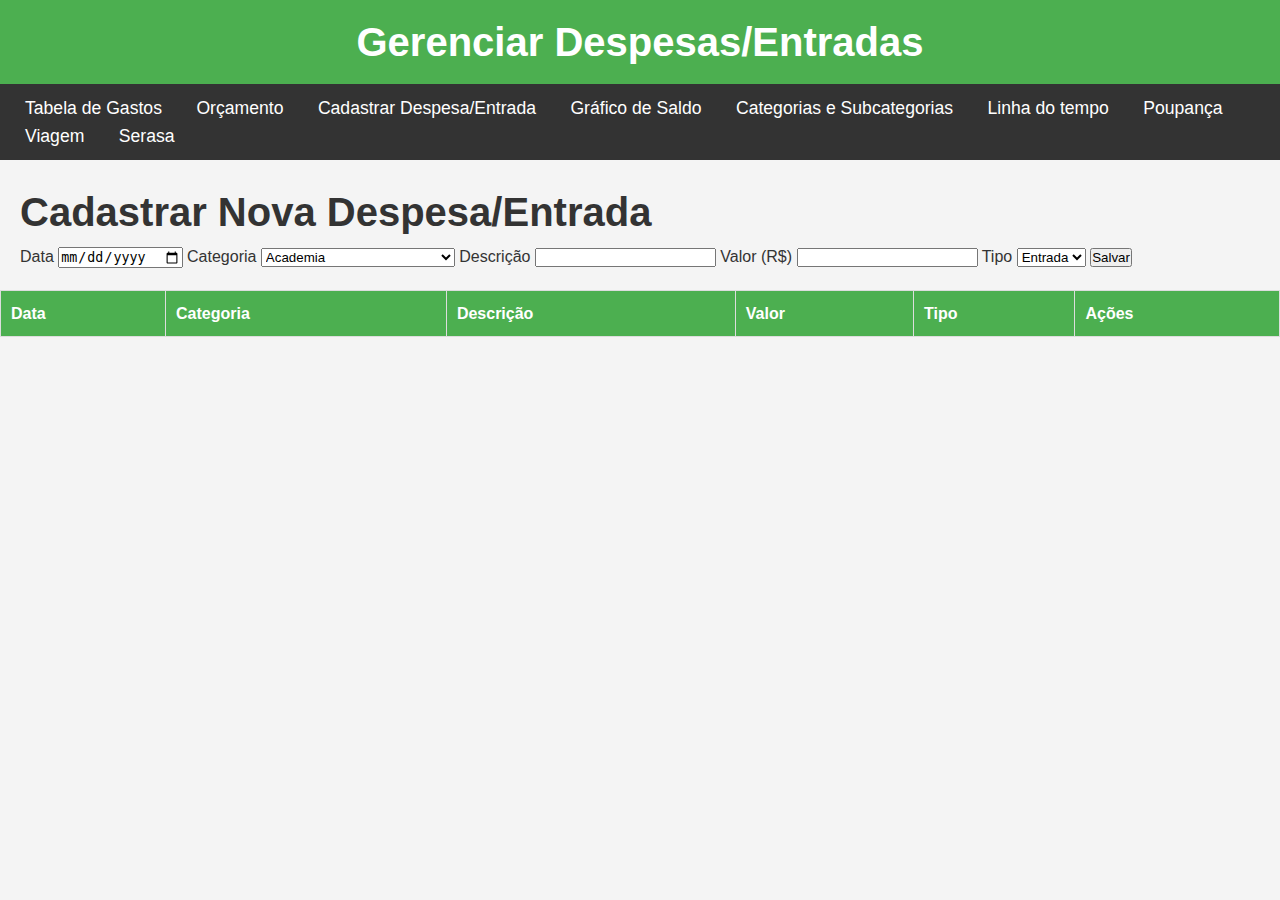
<file: cadastro.html>
<!DOCTYPE html>
<html lang="pt-br">

<head>
    <meta charset="UTF-8">
    <meta name="viewport" content="width=device-width, initial-scale=1.0">
    <link rel="stylesheet" href="styles.css">
    <title>Gerenciar Despesas/Entradas</title>

    <script>
        function saveData(event) {
            event.preventDefault();

            // Normalize the value to use dots as decimal separators
            const valorInput = document.getElementById("valor").value.replace(",", ".");
            const valor = parseFloat(valorInput);

            if (isNaN(valor)) {
                alert("Por favor, insira um valor válido.");
                return;
            }

            const data = document.getElementById("data").value;
            const categoria = document.getElementById("categoria").value;
            const descricao = document.getElementById("descricao").value;
            const tipo = document.getElementById("tipo").value;

            const novaDespesa = { data, categoria, descricao, valor, tipo };

            let despesas = JSON.parse(localStorage.getItem("despesas")) || [];
            despesas.push(novaDespesa);

            localStorage.setItem("despesas", JSON.stringify(despesas));

            alert("Cadastro realizado com sucesso!");
            window.location.reload();
        }

        function loadData() {
            const despesas = JSON.parse(localStorage.getItem("despesas")) || [];
            const tableBody = document.getElementById("despesasList");
            tableBody.innerHTML = "";

            despesas.forEach((despesa, index) => {
                const row = document.createElement("tr");
                row.innerHTML = `
                  <td>${despesa.data}</td>
                  <td>${despesa.categoria}</td>
                  <td>${despesa.descricao}</td>
                  <td>${despesa.valor.toFixed(2)}</td>
                  <td>${despesa.tipo}</td>
                  <td>
                      <button onclick="editData(${index})">Editar</button>
                      <button onclick="deleteData(${index})">Deletar</button>
                  </td>
                `;
                tableBody.appendChild(row);
            });
        }

        function editData(index) {
            const despesas = JSON.parse(localStorage.getItem("despesas"));
            const despesa = despesas[index];

            document.getElementById("data").value = despesa.data;
            document.getElementById("categoria").value = despesa.categoria;
            document.getElementById("descricao").value = despesa.descricao;
            document.getElementById("valor").value = despesa.valor;
            document.getElementById("tipo").value = despesa.tipo;

            document.getElementById("saveBtn").onclick = function () {
                updateData(index);
            };
        }

        function updateData(index) {
            const valorInput = document.getElementById("valor").value.replace(",", ".");
            const valor = parseFloat(valorInput);

            if (isNaN(valor)) {
                alert("Por favor, insira um valor válido.");
                return;
            }

            const data = document.getElementById("data").value;
            const categoria = document.getElementById("categoria").value;
            const descricao = document.getElementById("descricao").value;
            const tipo = document.getElementById("tipo").value;

            const updatedDespesa = { data, categoria, descricao, valor, tipo };

            let despesas = JSON.parse(localStorage.getItem("despesas"));
            despesas[index] = updatedDespesa;
            localStorage.setItem("despesas", JSON.stringify(despesas));

            alert("Cadastro atualizado com sucesso!");
            window.location.reload();
        }

        function deleteData(index) {
            let despesas = JSON.parse(localStorage.getItem("despesas"));
            despesas.splice(index, 1);
            localStorage.setItem("despesas", JSON.stringify(despesas));

            alert("Cadastro deletado com sucesso!");
            window.location.reload();
        }
    </script>
</head>

<body onload="loadData()">
    <header>
        <h1>Gerenciar Despesas/Entradas</h1>
    </header>

    <nav>
        <a href="index.html">Tabela de Gastos</a>
        <a href="orcamento.html">Orçamento</a>
        <a href="cadastro.html">Cadastrar Despesa/Entrada</a>
        <a href="grafico.html">Gráfico de Saldo</a>
        <a href="categorias.html">Categorias e Subcategorias</a>
        <a href="linha_do_tempo.html">Linha do tempo</a>
        <a href="poupanca.html">Poupança</a>
        <a href="viagem.html">Viagem</a>
        <a href="serasa.html">Serasa</a>
    </nav>

    <main>
        <h1>Cadastrar Nova Despesa/Entrada</h1>
        <form id="formCadastro" onsubmit="saveData(event)">
            <label for="data">Data</label>
            <input type="date" id="data" required>

            <label for="categoria">Categoria</label>
            <select id="categoria" required>
                <option value="Academia">Academia</option>
                <option value="Aluguel">Aluguel</option>
                <option value="Água">Água</option>
                <option value="Air BNB">Air BNB</option>
                <option value="Aluguel Predilleto">Aluguel Predilleto</option>
                <option value="Amazon">Amazon</option>
                <option value="Cartão de Crédito">Cartão de Crédito</option>
                <option value="Calçados">Calçados</option>
                <option value="Cursos">Cursos</option>
                <option value="Celular BR">Celular BR</option>
                <option value="Celular CA">Celular CA</option>
                <option value="Cinema">Cinema</option>
                <option value="Delivery Food">Delivery Food</option>
                <option value="Diarista">Diarista</option>
                <option value="Distribuidora">Distribuidora</option>
                <option value="Dízimo">Dízimo</option>
                <option value="Drogaria">Drogaria</option>
                <option value="Educação">Educação</option>
                <option value="Eletrônicos">Eletrônicos</option>
                <option value="Empréstimos">Empréstimos</option>
                <option value="Faculdade">Faculdade</option>
                <option value="Férias">Férias</option>
                <option value="Financiamento Eliza Miranda">Financiamento Eliza Miranda</option>
                <option value="FGTS">FGTS</option>
                <option value="Games">Games</option>
                <option value="Impostos">Impostos</option>
                <option value="Internet">Internet</option>
                <option value="Investimentos">Investimentos</option>
                <option value="IPVA">IPVA</option>
                <option value="Lavanderia">Lavanderia</option>
                <option value="Lava-jato">Lava-jato</option>
                <option value="Luz">Luz</option>
                <option value="Manutenção Casa">Manutenção Casa</option>
                <option value="Manutenção do Carro">Manutenção do Carro</option>
                <option value="Metrô">Metrô</option>
                <option value="Ofertas">Ofertas</option>
                <option value="Padaria">Padaria</option>
                <option value="Passagem aérea">Passagem aérea</option>
                <option value="Plano de Saúde">Plano de Saúde</option>
                <option value="Pensão">Pensão</option>
                <option value="Pet Shop">Pet Shop</option>
                <option value="Poupança">Poupança</option>
                <option value="Posto de Gasolina">Posto de Gasolina</option>
                <option value="Presentes">Presentes</option>
                <option value="Restaurantes">Restaurantes</option>
                <option value="Roupas">Roupas</option>
                <option value="Salário">Salário</option>
                <option value="Salão de beleza">Salão de beleza</option>
                <option value="Seguro desemprego">Seguro desemprego</option>
                <option value="Seguro do Carro">Seguro do Carro</option>
                <option value="Shopping">Shopping</option>
                <option value="Supermercado">Supermercado</option>
                <option value="Taxas gerais">Taxas gerais</option>
                <option value="Taxas - Predilleto">Taxas - Predilleto</option>
                <option value="Taxas - Eliza Miranda">Taxas - Eliza Miranda</option>
                <option value="Uber">Uber</option>
                <option value="Vale-Alimentação">Vale-Alimentação</option>
                <option value="Vale-Transporte">Vale-Transporte</option>
                <option value="Vestuário - Levy">Vestuário - Levy</option>
                <option value="Vestuário - Loren">Vestuário - Loren</option>
                <option value="Veterinário">Veterinário</option>
            </select>

            <label for="descricao">Descrição</label>
            <input type="text" id="descricao" required>

            <label for="valor">Valor (R$)</label>
            <input type="text" id="valor" required>

            <label for="tipo">Tipo</label>
            <select id="tipo" required>
                <option value="Entrada">Entrada</option>
                <option value="Saída">Saída</option>
            </select>

            <button type="submit" id="saveBtn">Salvar</button>
        </form>
    </main>

    <table>
        <thead>
            <tr>
                <th>Data</th>
                <th>Categoria</th>
                <th>Descrição</th>
                <th>Valor</th>
                <th>Tipo</th>
                <th>Ações</th>
            </tr>
        </thead>
        <tbody id="despesasList">
        </tbody>
    </table>
</body>

</html>
</file>
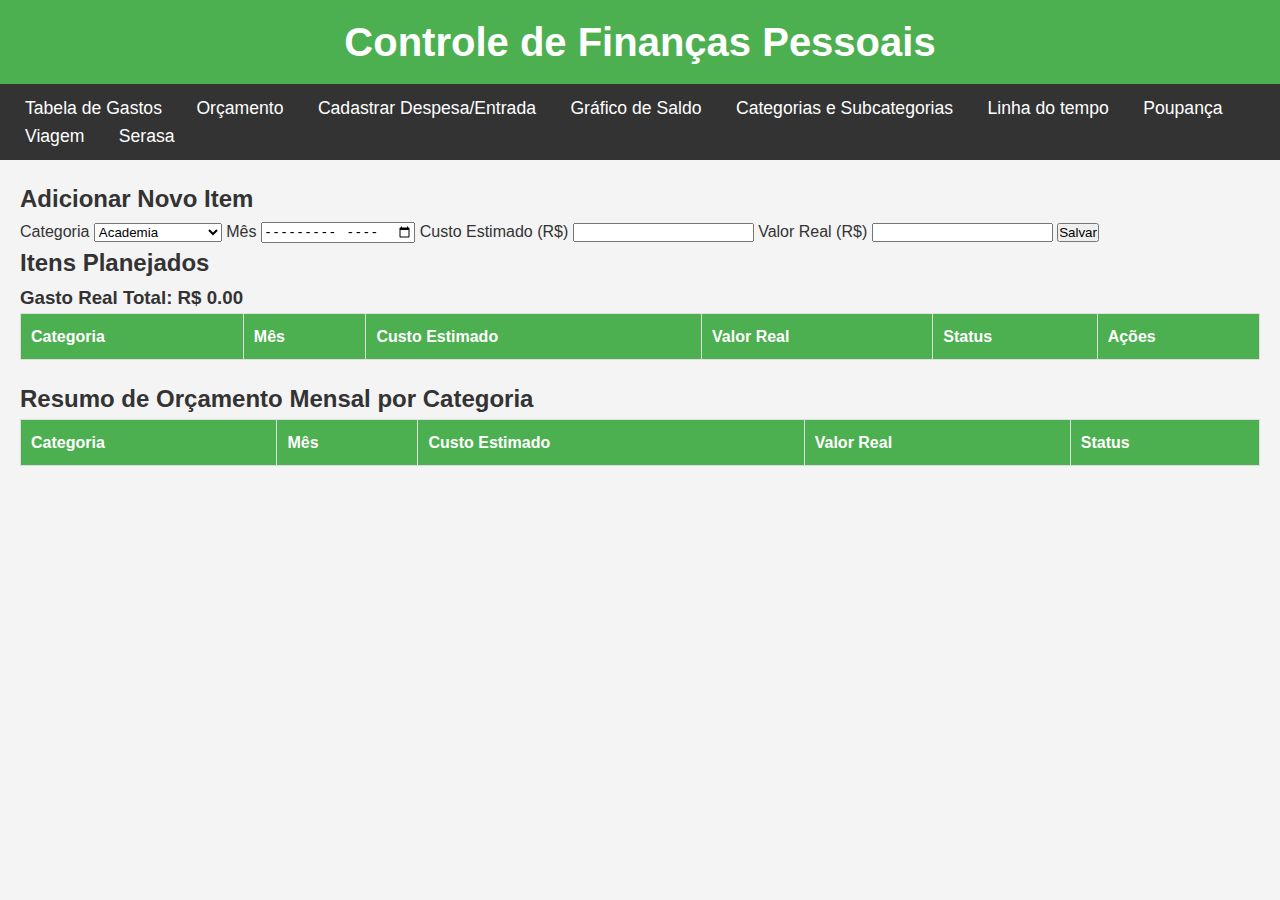
<file: orcamento.html>
<!DOCTYPE html>
<html lang="pt-br">

<head>
    <meta charset="UTF-8">
    <meta name="viewport" content="width=device-width, initial-scale=1.0">
    <link rel="stylesheet" href="styles.css">
    <title>Planejador de Orçamento</title>

    <script>
        function saveData(event) {
            event.preventDefault();

            const category = document.getElementById("category").value;
            const month = document.getElementById("month").value;
            const estimatedCostInput = document.getElementById("estimatedCost").value.replace(",", ".");
            const estimatedCost = parseFloat(estimatedCostInput);

            if (isNaN(estimatedCost)) {
                alert("Por favor, insira um valor estimado válido.");
                return;
            }

            const realValueInput = document.getElementById("realValue").value.replace(",", ".");
            const realValue = realValueInput ? parseFloat(realValueInput) : null;

            if (realValueInput && isNaN(realValue)) {
                alert("Por favor, insira um valor real válido.");
                return;
            }

            const newBudgetItem = { category, month, estimatedCost, realValue };

            let budgetItems = JSON.parse(localStorage.getItem("budgetItems")) || [];
            budgetItems.push(newBudgetItem);

            localStorage.setItem("budgetItems", JSON.stringify(budgetItems));

            alert("Orçamento adicionado com sucesso!");
            loadData(); // Atualiza a lista
            document.getElementById("formBudget").reset(); // Limpa os campos do formulário
        }

        function loadData() {
            const budgetItems = JSON.parse(localStorage.getItem("budgetItems")) || [];
            const tableBody = document.getElementById("budgetList");
            const totalSpentElement = document.getElementById("totalSpent");
            tableBody.innerHTML = "";

            let totalSpent = 0;
            let categoryTotals = {};

            budgetItems.forEach((item) => {
                const key = item.category + "_" + item.month; // Criando uma chave única para cada categoria e mês
                if (!categoryTotals[key]) {
                    categoryTotals[key] = { category: item.category, month: item.month, estimated: 0, real: 0 };
                }

                categoryTotals[key].estimated += item.estimatedCost;
                if (item.realValue !== null) {
                    categoryTotals[key].real += item.realValue;
                }

                const statusMessage = item.realValue !== null
                    ? item.realValue > item.estimatedCost
                        ? "Acima do orçamento"
                        : "Dentro do orçamento"
                    : "Pendente";

                const row = document.createElement("tr");
                row.innerHTML = `
                  <td>${item.category}</td>
                  <td>${item.month}</td>
                  <td>${item.estimatedCost.toFixed(2)}</td>
                  <td>${item.realValue !== null ? item.realValue.toFixed(2) : "-"}</td>
                  <td>${statusMessage}</td>
                  <td>
                      <button onclick="editData('${item.category}', '${item.month}')">Editar</button>
                      <button onclick="deleteData('${item.category}', '${item.month}')">Deletar</button>
                  </td>
                `;
                tableBody.appendChild(row);
            });

            // Atualiza o total de gastos por categoria e mês
            const categoryTableBody = document.getElementById("categoryBudgetList");
            categoryTableBody.innerHTML = "";

            let totalMonthlySpent = 0;
            for (const key in categoryTotals) {
                const item = categoryTotals[key];
                const status = item.real > item.estimated ? "Acima do orçamento" : "Dentro do orçamento";
                const row = document.createElement("tr");
                row.innerHTML = `
                    <td>${item.category}</td>
                    <td>${item.month}</td>
                    <td>${item.estimated.toFixed(2)}</td>
                    <td>${item.real.toFixed(2)}</td>
                    <td>${status}</td>
                `;
                categoryTableBody.appendChild(row);

                totalMonthlySpent += item.real;
            }

            totalSpentElement.textContent = `Gasto Real Total: R$ ${totalMonthlySpent.toFixed(2)}`;
        }

        function editData(category, month) {
            const budgetItems = JSON.parse(localStorage.getItem("budgetItems"));
            const item = budgetItems.find(i => i.category === category && i.month === month);

            document.getElementById("category").value = item.category;
            document.getElementById("month").value = item.month;
            document.getElementById("estimatedCost").value = item.estimatedCost;
            document.getElementById("realValue").value = item.realValue !== null ? item.realValue : "";

            document.getElementById("saveBtn").onclick = function () {
                updateData(category, month);
            };
        }

        function updateData(category, month) {
            const item = document.getElementById("category").value;
            const date = document.getElementById("month").value;
            const estimatedCostInput = document.getElementById("estimatedCost").value.replace(",", ".");
            const estimatedCost = parseFloat(estimatedCostInput);

            if (isNaN(estimatedCost)) {
                alert("Por favor, insira um valor estimado válido.");
                return;
            }

            const realValueInput = document.getElementById("realValue").value.replace(",", ".");
            const realValue = realValueInput ? parseFloat(realValueInput) : null;

            if (realValueInput && isNaN(realValue)) {
                alert("Por favor, insira um valor real válido.");
                return;
            }

            const updatedItem = { category, month, estimatedCost, realValue };

            let budgetItems = JSON.parse(localStorage.getItem("budgetItems"));
            const index = budgetItems.findIndex(i => i.category === category && i.month === month);
            budgetItems[index] = updatedItem;
            localStorage.setItem("budgetItems", JSON.stringify(budgetItems));

            alert("Orçamento atualizado com sucesso!");
            loadData(); // Atualiza a lista
            document.getElementById("formBudget").reset(); // Limpa os campos do formulário
        }

        function deleteData(category, month) {
            let budgetItems = JSON.parse(localStorage.getItem("budgetItems"));
            budgetItems = budgetItems.filter(item => !(item.category === category && item.month === month));
            localStorage.setItem("budgetItems", JSON.stringify(budgetItems));

            alert("Orçamento deletado com sucesso!");
            loadData(); // Atualiza a lista
        }
    </script>
</head>

<body onload="loadData()">
    
    <header>
        <h1>Controle de Finanças Pessoais</h1>
    </header>

    <nav>
        <a href="index.html">Tabela de Gastos</a>
        <a href="orcamento.html">Orçamento</a>
        <a href="cadastro.html">Cadastrar Despesa/Entrada</a>
        <a href="grafico.html">Gráfico de Saldo</a>
        <a href="categorias.html">Categorias e Subcategorias</a>
        <a href="linha_do_tempo.html">Linha do tempo</a>
        <a href="poupanca.html">Poupança</a>
        <a href="viagem.html">Viagem</a>
        <a href="serasa.html">Serasa</a>
    </nav>

    <main>
        <h2>Adicionar Novo Item</h2>
        <form id="formBudget" onsubmit="saveData(event)">
            <label for="category">Categoria</label>
            <select id="category" required>
                <option value="Academia">Academia</option>
                <option value="Aluguel">Aluguel</option>
                <option value="Água">Água</option>
                <option value="Cartão de Crédito">Cartão de Crédito</option>
                <!-- Outras opções de categorias -->
            </select>

            <label for="month">Mês</label>
            <input type="month" id="month" required>

            <label for="estimatedCost">Custo Estimado (R$)</label>
            <input type="text" id="estimatedCost" required>

            <label for="realValue">Valor Real (R$)</label>
            <input type="text" id="realValue">

            <button type="submit" id="saveBtn">Salvar</button>
        </form>

        <h2>Itens Planejados</h2>
        <h3 id="totalSpent">Gasto Real Total: R$ 0,00</h3>
        <table>
            <thead>
                <tr>
                    <th>Categoria</th>
                    <th>Mês</th>
                    <th>Custo Estimado</th>
                    <th>Valor Real</th>
                    <th>Status</th>
                    <th>Ações</th>
                </tr>
            </thead>
            <tbody id="budgetList">
                <!-- Linhas serão inseridas dinamicamente -->
            </tbody>
        </table>

        <h2>Resumo de Orçamento Mensal por Categoria</h2>
        <table>
            <thead>
                <tr>
                    <th>Categoria</th>
                    <th>Mês</th>
                    <th>Custo Estimado</th>
                    <th>Valor Real</th>
                    <th>Status</th>
                </tr>
            </thead>
            <tbody id="categoryBudgetList">
                <!-- Linhas serão inseridas dinamicamente -->
            </tbody>
        </table>
    </main>
</body>

</html>
</file>
<file: styles.css>
/* Reset some basic styles */
* {
    margin: 0;
    padding: 0;
    box-sizing: border-box;
}

/* General styles for body */
body {
    font-family: Arial, sans-serif;
    background-color: #f4f4f4;
    color: #333;
    line-height: 1.6;
}

/* Header styles */
header {
    background-color: #4CAF50;
    color: white;
    text-align: center;
    padding: 10px 0;
}

h1 {
    font-size: 2.5em;
}


/* Navigation styles */
nav {
    background-color: #333;
    padding: 10px;
}

nav a {
    color: white;
    text-decoration: none;
    margin: 0 15px;
    font-size: 1.1em;
}

nav a:hover {
    background-color: #575757;
    padding: 5px;
    border-radius: 5px;
}

/* Main section styles */
main {
    margin: 20px;
}

/* Card styles for total values */
.card-container {
    display: flex;
    justify-content: space-around;
    margin-bottom: 20px;
}

.card {
    background-color: white;
    border-radius: 10px;
    padding: 20px;
    width: 30%;
    box-shadow: 0 4px 8px rgba(0, 0, 0, 0.1);
    text-align: center;
}

.card h3 {
    margin-bottom: 10px;
    color: #555;
}

.card p {
    font-size: 1.5em;
    color: #333;
}

.card-entrada {
    background-color: #d4f7d4;
}

.card-saida {
    background-color: #f7d4d4;
}

.card-categorias {
    background-color: #d4e8f7;
}

/* Table styles */
table {
    width: 100%;
    border-collapse: collapse;
    margin-bottom: 20px;
}

table th, table td {
    padding: 10px;
    text-align: left;
    border: 1px solid #ddd;
}

table th {
    background-color: #4CAF50;
    color: white;
}

table tr:nth-child(even) {
    background-color: #f9f9f9;
}

table tr:hover {
    background-color: #f1f1f1;
}

table td button {
    padding: 5px 10px;
    margin: 2px;
    border: none;
    background-color: #4CAF50;
    color: white;
    cursor: pointer;
    border-radius: 5px;
}

table td button:hover {
    background-color: #45a049;
}

/* Button styles for new registration */
.btn-cadastrar {
    display: inline-block;
    background-color: #4CAF50;
    color: white;
    padding: 10px 20px;
    border: none;
    font-size: 1.2em;
    border-radius: 5px;
    cursor: pointer;
    margin-top: 20px;
    text-align: center;
    text-decoration: none;
}

.btn-cadastrar:hover {
    background-color: #45a049;
}

/* Styles for category cards */
#cards-categorias {
    display: flex;
    flex-wrap: wrap; /* Permite quebrar a linha */
    justify-content: space-between; /* Espaço igual entre os cards */
    gap: 10px; /* Espaçamento entre os cards */
    margin-top: 20px;
}

#cards-categorias .card {
    flex-basis: calc(10% - 10px); /* Garante que 10 cards caibam por linha */
    min-width: 100px; /* Define um tamanho mínimo para os cards */
    text-align: center;
}

/* Styles for chart */
canvas {
    max-width: 100%;
    margin: 20px auto;
}

/* New styles for Entradas and Saídas */
#cards-entradas, #cards-saidas {
    display: flex;
    flex-wrap: wrap; /* Permite quebrar a linha */
    justify-content: space-between; /* Espaço igual entre os cards */
    gap: 10px; /* Espaçamento entre os cards */
    margin-top: 20px;
}

#cards-entradas .card, #cards-saidas .card {
    flex-basis: calc(10% - 10px); /* Garante que os cards caibam de forma ajustada */
    min-width: 100px; /* Tamanho mínimo dos cards */
    text-align: center;
}

#cards-entradas h3, #cards-saidas h3 {
    font-size: 1.5em;
    color: #333;
    margin-bottom: 10px;
    text-align: center;
    font-weight: bold;
}

/* Responsive design adjustments */
@media (max-width: 768px) {
    .card-container {
        flex-direction: column;
        align-items: center;
    }

    .card {
        width: 80%;
        margin-bottom: 15px;
    }

    table td button {
        font-size: 0.9em;
        padding: 4px 8px;
    }

    #cards-categorias {
        flex-direction: column;
    }

    #cards-categorias .card {
        width: 80%;
        margin-bottom: 15px;
    }

    .btn-cadastrar {
        width: 100%;
    }
}
</file>
